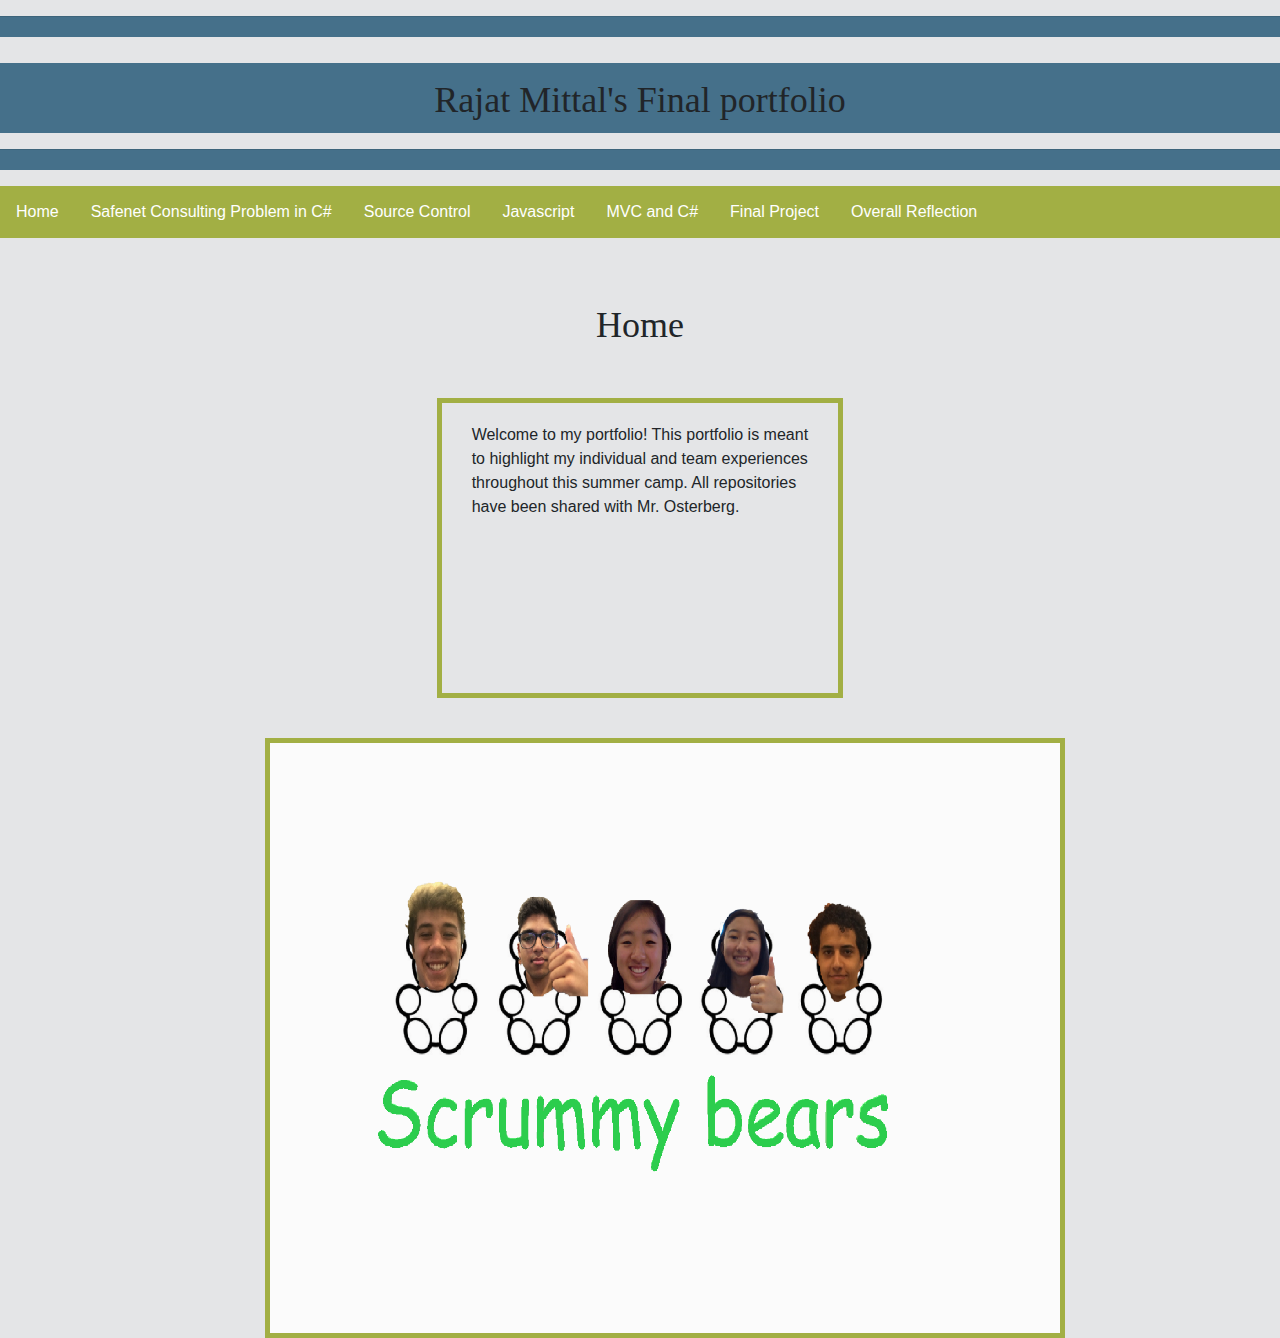
<file: index.html>
<!DOCTYPE html>
<html>
<head>
    
    <meta charset="utf-8" />
    <link rel="stylesheet" type="text/css" href="bootstrap.css">
    <link rel="stylesheet" type="text/css" href="style.css">
    <title>Final Portfolio</title>
</head>
<body>                    
        <hr id="hr1">
        <div class="row">
            <div class="col-md-12 offset-md-0">
                <div class="title">
                    <div class="header">Rajat Mittal's Final portfolio</div>
                </div>   
            </div>
        </div>   
        <hr id="hr2">
            <ul>
                    <li><a href="index.html">Home</a></li>
                    <li><a href="BankAccount.html">Safenet Consulting Problem in C#</a></li>
                    <li><a href="SourceControl.html">Source Control</a></li>
                    <li><a href="JavaScript.html">Javascript</a></li>
                    <li><a href="MVC.html">MVC and C#</a></li>
                    <li><a href="FinalProject.html">Final Project</a></li>
                    <li><a href="overall.html">Overall Reflection</a></li>
                </ul>
                <div class="row">
                        <div class="padding">
                
                        </div>
                    </div>
                    
                    <div class="row">
                        <div class="col-md-12 offset-md-0">
                            <div class="title2">
                                <div class="header">Home</div>
                            </div>   
                        </div>
                    </div>   
                    
                    <div class="row">
                            <div class="padding">
                    
                            </div>
                        </div>
                </div>
            </div>
            <div class="row">
                <div class="col-md-4 offset-md-4">
                    <div class="portfolio">
                        
                            <p> Welcome to my portfolio! 
                                This portfolio is meant to highlight my individual and team experiences throughout this summer camp. 
                                All repositories have been shared with Mr. Osterberg. 
                                
                            </p>
                        </div>
    
                        </div>
                    </div>
            </div>
            <div class="row">
                    <div class="padding">
            
                    </div>
                </div>
            <div class="row">
                    <div class="column">                
                                       
                         <img src="scrum.png" alt="Source Control" width="800" height="600" hspace="280"style="border: #A2AF44 5px solid;width=100%"/>
                        
                     </div>   
            
</body>
</html>
</file>
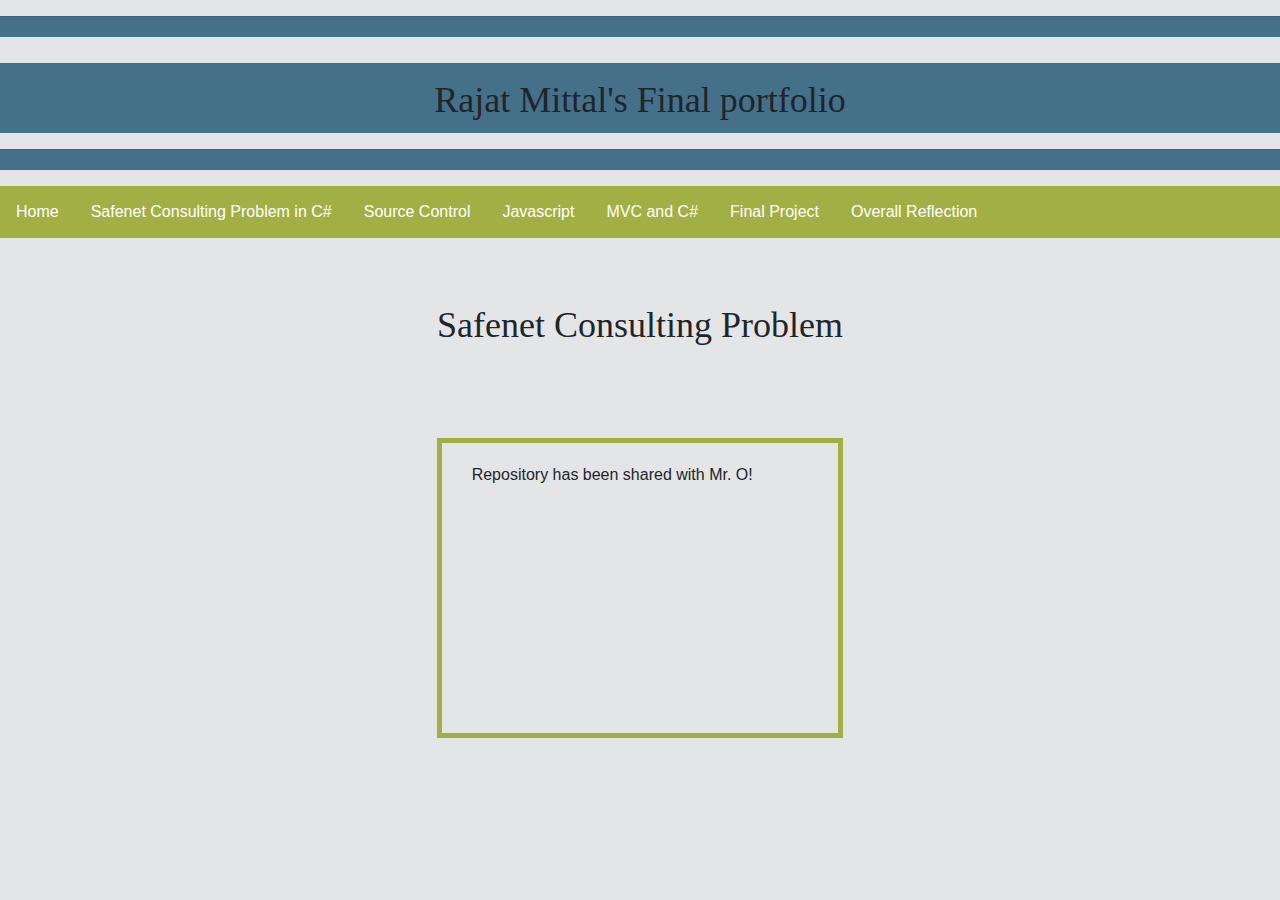
<file: BankAccount.html>
<!DOCTYPE html>
<html>
<head>
   <meta charset="utf-8" />
   <link rel="stylesheet" type="text/css" href="bootstrap.css">
    <link rel="stylesheet" type="text/css" href="style.css">
   <title>Safenet Consulting Problem</title>
</head>
<body>
        <hr id="hr1">
                <div class="row">
                    <div class="col-md-12 offset-md-0">
                        <div class="title">
                            <div class="header">Rajat Mittal's Final portfolio</div>
                        </div>   
                    </div>
                </div>   
                <hr id="hr2">
                    <ul>
                            <li><a href="index.html">Home</a></li>
                            <li><a href="BankAccount.html">Safenet Consulting Problem in C#</a></li>
                            <li><a href="SourceControl.html">Source Control</a></li>
                            <li><a href="JavaScript.html">Javascript</a></li>
                            <li><a href="MVC.html">MVC and C#</a></li>
                            <li><a href="FinalProject.html">Final Project</a></li>
                            <li><a href="overall.html">Overall Reflection</a></li>
                        </ul>
                        <div class="row">
                                <div class="padding">
                        
                                </div>
                            </div>
                            
                            <div class="row">
                                <div class="col-md-12 offset-md-0">
                                    <div class="title2">
                                        <div class="header">Safenet Consulting Problem</div>
                                    </div>   
                                </div>
                            </div>   
                            
            
            <div class="row">
                    <div class="padding2">
            
                    </div>
                </div>
            <div class="row">
                        <div class="col-md-4 offset-md-4">
                            <div class="portfolio">
                                <div> Repository has been shared with Mr. O! </div>
                            </div>
                        </div>
                    </div>
            <div class="row">
                    <div class="padding2">
                    
                    </div>
            </div>
            

</body>
</html>
</file>
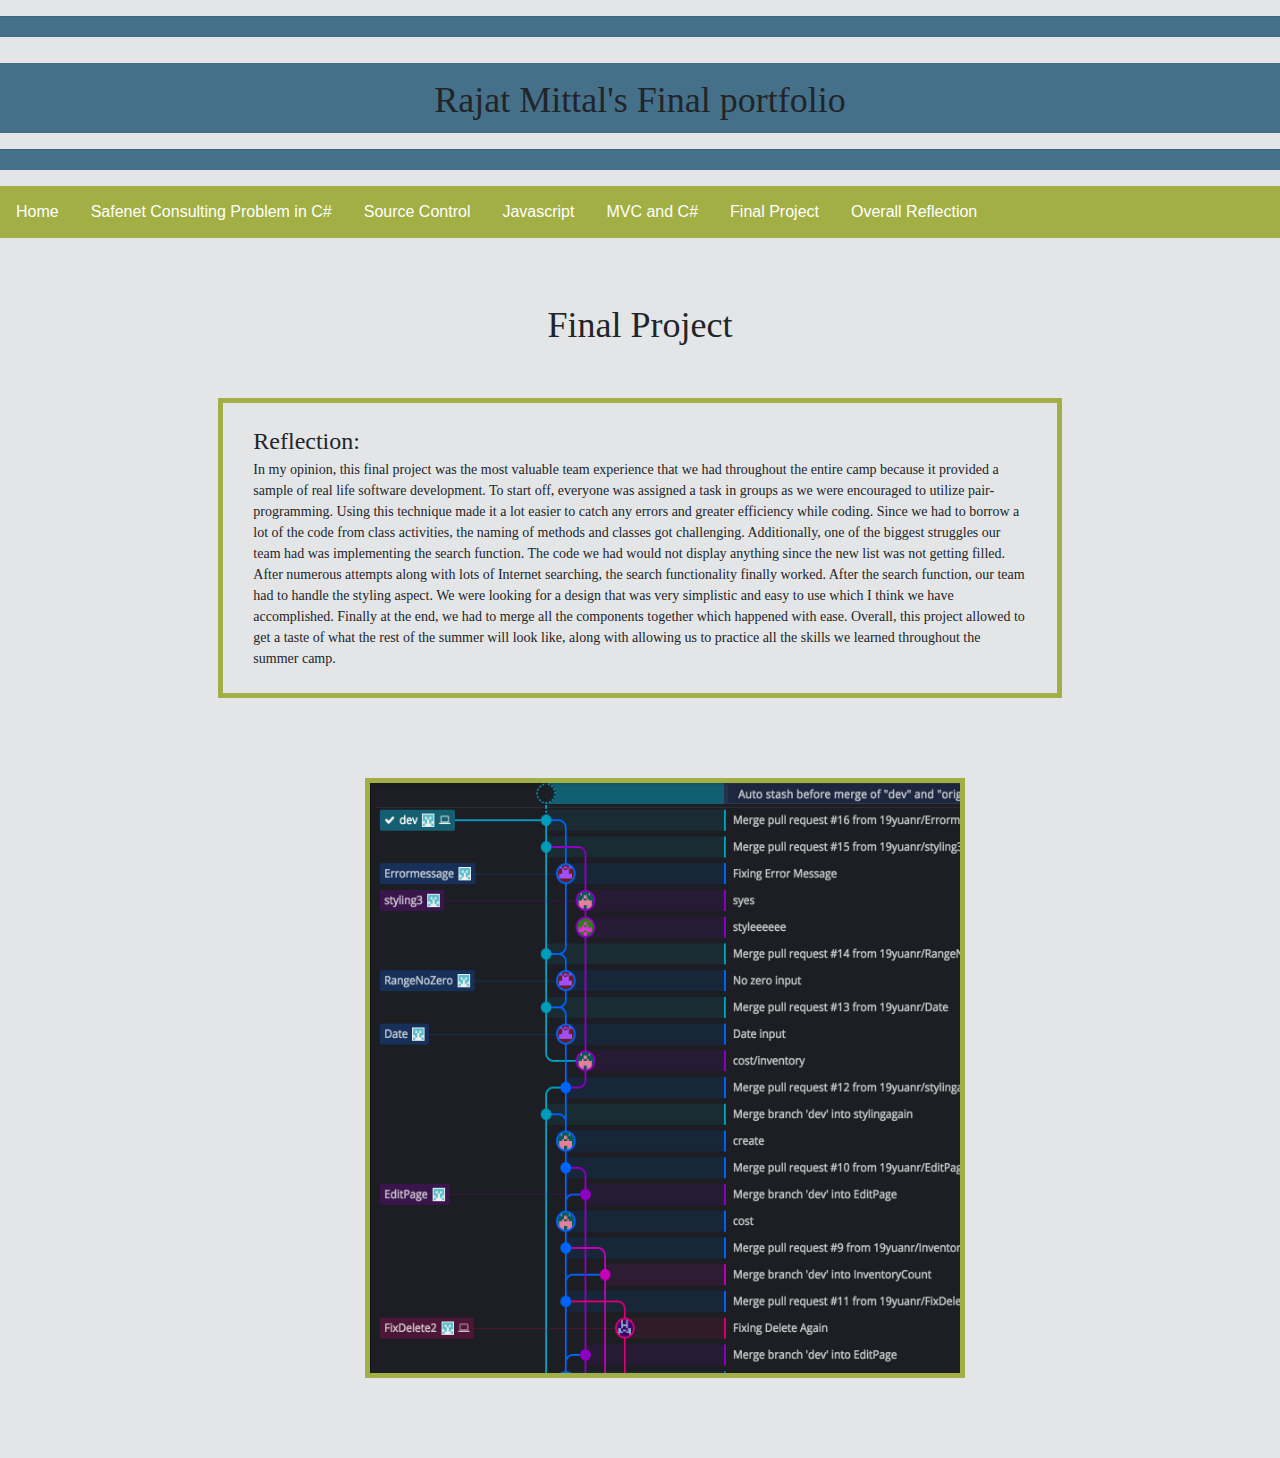
<file: FinalProject.html>
<!DOCTYPE html>
<html>
<head>
   <meta charset="utf-8" />
   <link rel="stylesheet" type="text/css" href="bootstrap.css">
   <link rel="stylesheet" type="text/css" href="style.css">
   <title>Yearbook page</title>
</head>
<body>
        <hr id="hr1">
        <div class="row">
            <div class="col-md-12 offset-md-0">
                <div class="title">
                    <div class="header">Rajat Mittal's Final portfolio</div>
                </div>   
            </div>
        </div>   
        <hr id="hr2">
            <ul>
                    <li><a href="index.html">Home</a></li>
                    <li><a href="BankAccount.html">Safenet Consulting Problem in C#</a></li>
                    <li><a href="SourceControl.html">Source Control</a></li>
                    <li><a href="JavaScript.html">Javascript</a></li>
                    <li><a href="MVC.html">MVC and C#</a></li>
                    <li><a href="FinalProject.html">Final Project</a></li>
                    <li><a href="overall.html">Overall Reflection</a></li>
                </ul>
                <div class="row">
                        <div class="padding">
                
                        </div>
                    </div>
                    
                    <div class="row">
                        <div class="col-md-12 offset-md-0">
                            <div class="title2">
                                <div class="header">Final Project</div>
                            </div>   
                        </div>
                    </div>   
                    
                    <div class="row">
                            <div class="padding">
                    
                            </div>
                        </div>
                    <div class="row">
                        <div class="col-md-8 offset-md-2">
                            <div class="portfolio">
                                            <div class="subheader">Reflection:</div>
                                <div class="body">
                                    <p>
                                            In my opinion, this final project was the most valuable team experience that we had throughout the entire camp because it provided a sample of real life software development. 
                                            To start off, everyone was assigned a task in groups as we were encouraged to utilize pair-programming. 
                                            Using this technique made it a lot easier to catch any errors and greater efficiency while coding. 
                                            Since we had to borrow a lot of the code from class activities, the naming of methods and classes got challenging. 
                                            Additionally, one of the biggest struggles our team had was implementing the search function. The code we had would not display anything since the new list was not getting filled.
                                            After numerous attempts along with lots of Internet searching, the search functionality finally worked. 
                                            After the search function, our team had to handle the styling aspect. We were looking for a design that was very simplistic and easy to use which I think we have accomplished. 
                                            Finally at the end, we had to merge all the components together which happened with ease. 
                                            Overall, this project allowed to get a taste of what the rest of the summer will look like, along with allowing us to practice all the skills we learned throughout the summer camp. 
                                    </p>
                                </div>
            
                                </div>
                            </div>
                    </div>
                    <div class="row">
                            <div class="padding2">
                    
                            </div>
                        </div>
                        <div class="row">
                                <div class="column">                
                                                   
                                     <img src="picture6.png" alt="Source Control" width="600" height="600" hspace="380"style="border: #A2AF44 5px solid;width=100%"/>
                                    
                                 </div>   
                            <div class="row">
                                    <div class="padding2">
                            
                                    </div>
                                </div>

</body>
</html>
</file>
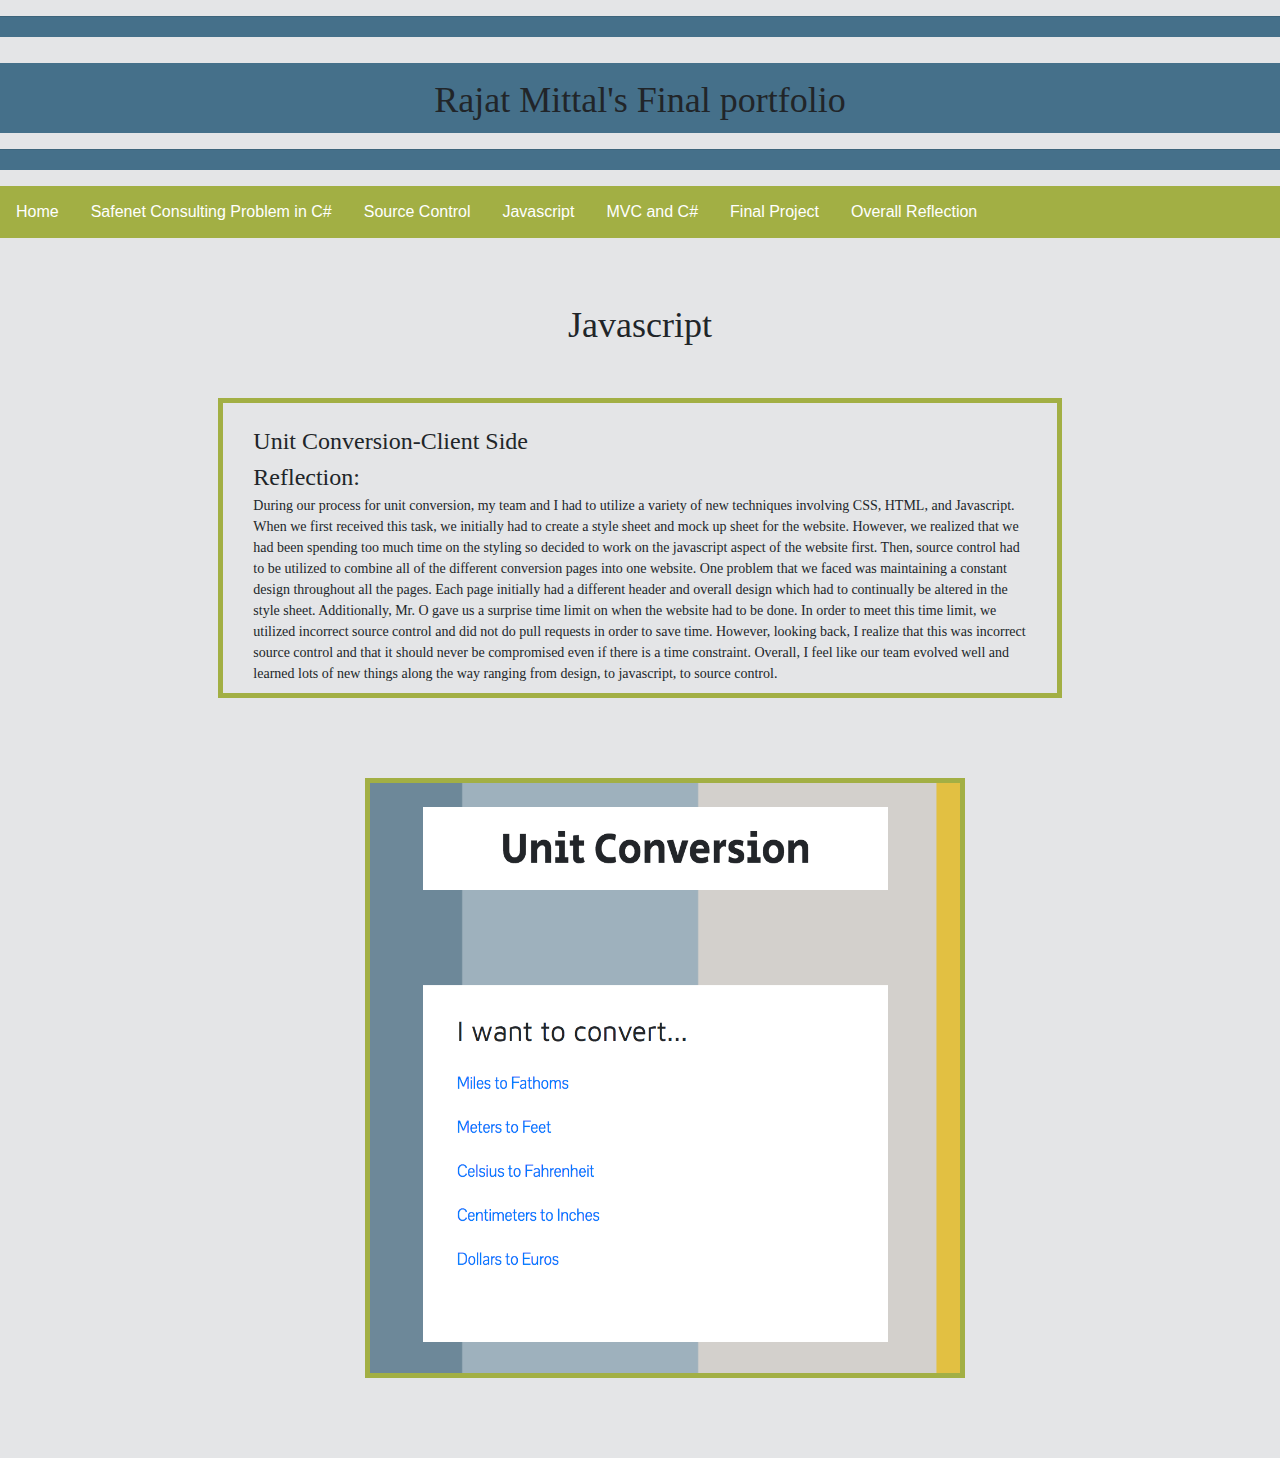
<file: JavaScript.html>
<!DOCTYPE html>
<html>
<head>
   <meta charset="utf-8" />
   <link rel="stylesheet" type="text/css" href="bootstrap.css">
   <link rel="stylesheet" type="text/css" href="style.css">
   <title>JavaScript</title>
</head>
<body>
        
                <hr id="hr1">
                <div class="row">
                    <div class="col-md-12 offset-md-0">
                        <div class="title">
                            <div class="header">Rajat Mittal's Final portfolio</div>
                        </div>   
                    </div>
                </div>   
                <hr id="hr2">
                    <ul>
                            <li><a href="index.html">Home</a></li>
                            <li><a href="BankAccount.html">Safenet Consulting Problem in C#</a></li>
                            <li><a href="SourceControl.html">Source Control</a></li>
                            <li><a href="JavaScript.html">Javascript</a></li>
                            <li><a href="MVC.html">MVC and C#</a></li>
                            <li><a href="FinalProject.html">Final Project</a></li>
                            <li><a href="overall.html">Overall Reflection</a></li>
                        </ul>
                        <div class="row">
                                <div class="padding">
                        
                                </div>
                            </div>
                            
                            <div class="row">
                                <div class="col-md-12 offset-md-0">
                                    <div class="title2">
                                        <div class="header">Javascript</div>
                                    </div>   
                                </div>
                            </div>   
                            
                            <div class="row">
                                    <div class="padding">
                            
                                    </div>
                                </div>

                    <div class="row">
                        <div class="col-md-8 offset-md-2">
                            <div class="portfolio">
                                            <div class="subheader">Unit Conversion-Client Side</div>
                                            <div class="subheader">Reflection:</div>
                                <div class="body">
                                    <p>
                                            During our process for unit conversion, my team and I had to utilize a variety of new techniques involving CSS, HTML, and Javascript. 
                                            When we first received this task, we initially had to create a style sheet and mock up sheet for the website. 
                                            However, we realized that we had been spending too much time on the styling so decided to work on the javascript aspect of the website first. 
                                            Then, source control had to be utilized to combine all of the different conversion pages into one website. 
                                            One problem that we faced was maintaining a constant design throughout all the pages. 
                                            Each page initially had a different header and overall design which had to continually be altered in the style sheet. 
                                            Additionally, Mr. O gave us a surprise time limit on when the website had to be done. In order to meet this time limit, we utilized incorrect source control and did not do pull requests in order to save time. 
                                            However, looking back, I realize that this was incorrect source control and that it should never be compromised even if there is a time constraint. 
                                            Overall, I feel like our team evolved well and learned lots of new things along the way ranging from design, to javascript, to source control. 
                                    </p>
                                </div>
                            </div>
                                </div>
                            </div>
                    </div>
                    <div class="row">
                            <div class="padding2">
                    
                            </div>
                        </div>
                        <div class="row">
                                <div class="column">                
                                                   
                                     <img src="picture4.png" alt="Source Control" width="600" height="600" hspace="380"style="border: #A2AF44 5px solid;width=100%"/>
                                    
                                 </div>   
                            <div class="row">
                                    <div class="padding2">
                            
                                    </div>
                                </div>
</body>
</html>
</file>
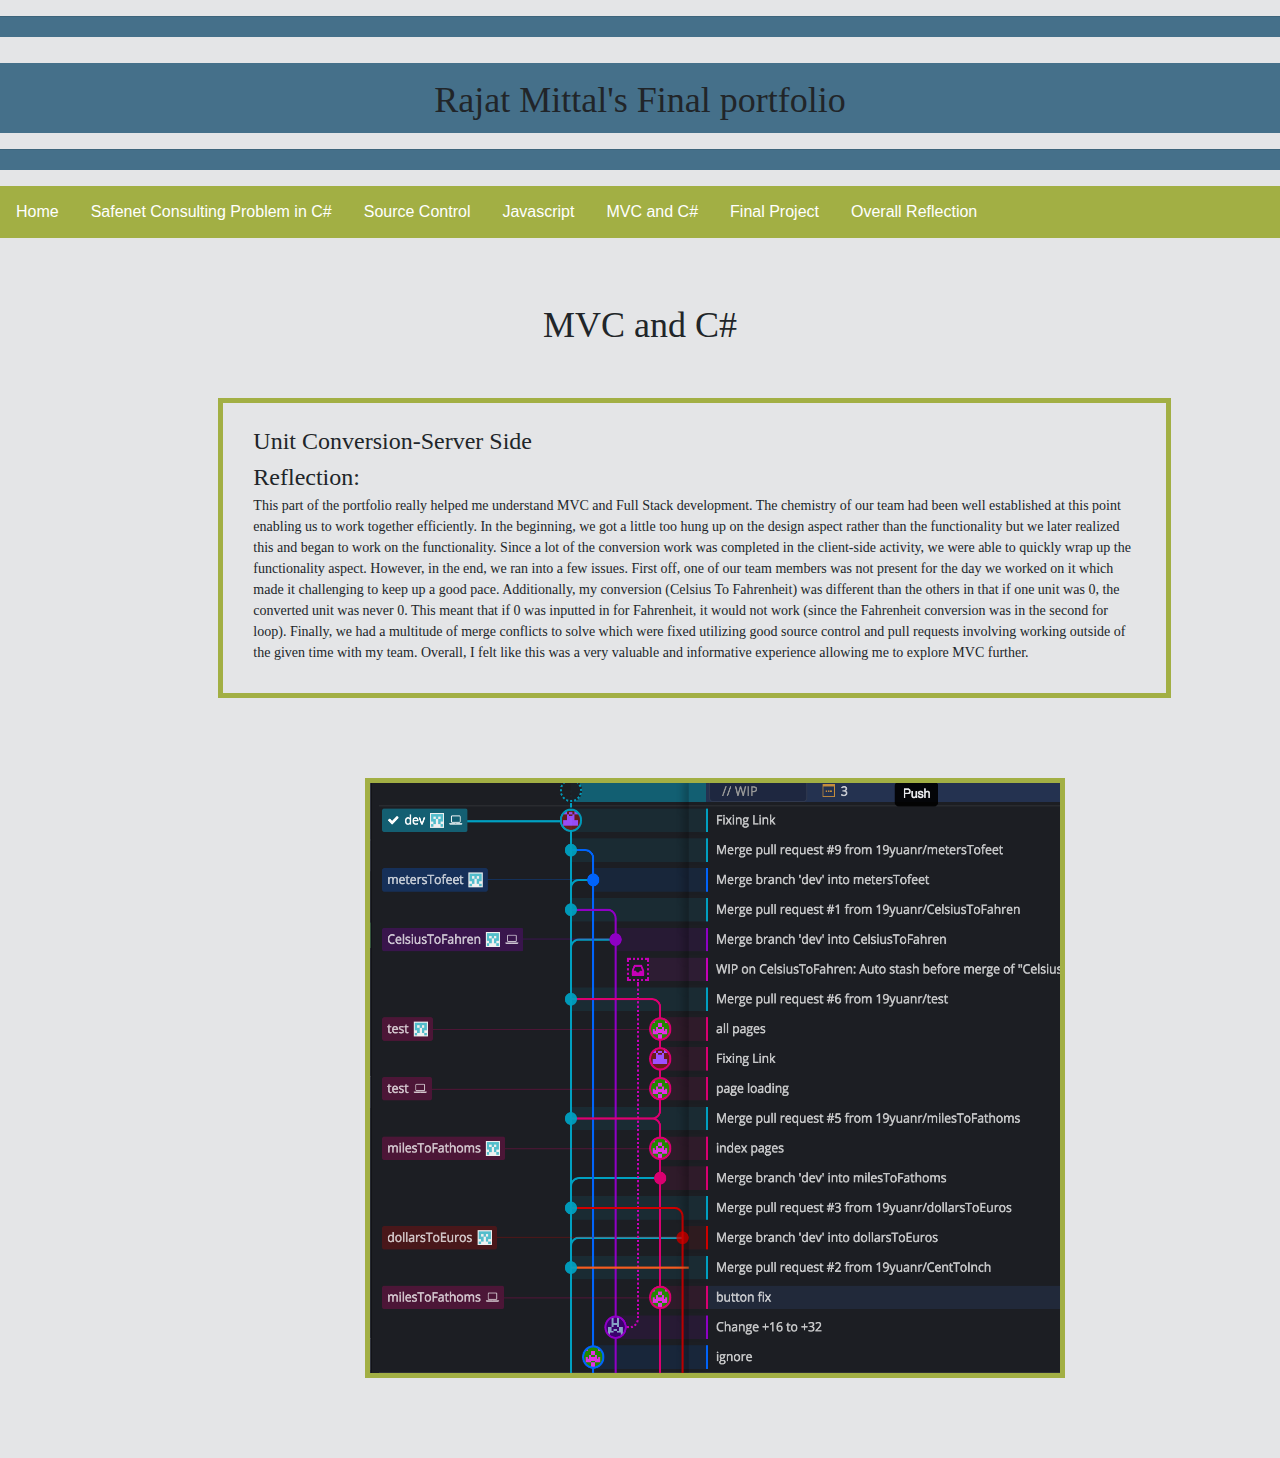
<file: MVC.html>
<!DOCTYPE html>
<html>
<head>
   <meta charset="utf-8" />
   <link rel="stylesheet" type="text/css" href="bootstrap.css">
   <link rel="stylesheet" type="text/css" href="style.css">
   <title>MVC and C#</title>
</head>
<body>
        <hr id="hr1">
        <div class="row">
            <div class="col-md-12 offset-md-0">
                <div class="title">
                    <div class="header">Rajat Mittal's Final portfolio</div>
                </div>   
            </div>
        </div>   
        <hr id="hr2">
            <ul>
                    <li><a href="index.html">Home</a></li>
                    <li><a href="BankAccount.html">Safenet Consulting Problem in C#</a></li>
                    <li><a href="SourceControl.html">Source Control</a></li>
                    <li><a href="JavaScript.html">Javascript</a></li>
                    <li><a href="MVC.html">MVC and C#</a></li>
                    <li><a href="FinalProject.html">Final Project</a></li>
                    <li><a href="overall.html">Overall Reflection</a></li>
                </ul>
                <div class="row">
                        <div class="padding">
                
                        </div>
                    </div>
                    
                    <div class="row">
                        <div class="col-md-12 offset-md-0">
                            <div class="title2">
                                <div class="header">MVC and C#</div>
                            </div>   
                        </div>
                    </div>   
                    
                    <div class="row">
                            <div class="padding">
                    
                            </div>
                        </div>
                    <div class="row">
                        <div class="col-md-9 offset-md-2">
                            <div class="portfolio">
                                            <div class="subheader">Unit Conversion-Server Side</div>
                                            <div class="subheader">Reflection:</div>
                                <div class="body">
                                    <p>
                                           This part of the portfolio really helped me understand MVC and Full Stack development. 
                                           The chemistry of our team had been well established at this point enabling us to work together efficiently. 
                                           In the beginning, we got a little too hung up on the design aspect rather than the functionality but we later realized this and began to work on the functionality. 
                                           Since a lot of the conversion work was completed in the client-side activity, we were able to quickly wrap up the functionality aspect. 
                                           However, in the end, we ran into a few issues. First off, one of our team members was not present for the day we worked on it which made it challenging to keep up a good pace. 
                                           Additionally, my conversion (Celsius To Fahrenheit) was different than the others in that if one unit was 0, the converted unit was never 0. This meant that if 0 was inputted in for Fahrenheit, it would not work (since the Fahrenheit conversion was in the second for loop).
                                           Finally, we had a multitude of merge conflicts to solve which were fixed utilizing good source control and pull requests involving working outside of the given time with my team. 
                                           Overall, I felt like this was a very valuable and informative experience allowing me to explore MVC further. 

                                    </p>
                                </div>
            
                                </div>
                            </div>
                    </div>
                    <div class="row">
                            <div class="padding2">
                    
                            </div>
                        </div>
                        <div class="row">
                                <div class="column">                
                                                   
                                     <img src="picture5.png" alt="Source Control" width="700" height="600" hspace="380"style="border: #A2AF44 5px solid;width=100%"/>
                                    
                                 </div>   
        
                            <div class="row">
                                    <div class="padding2">
                            
                                    </div>
                                </div>


</body>
</html>
</file>
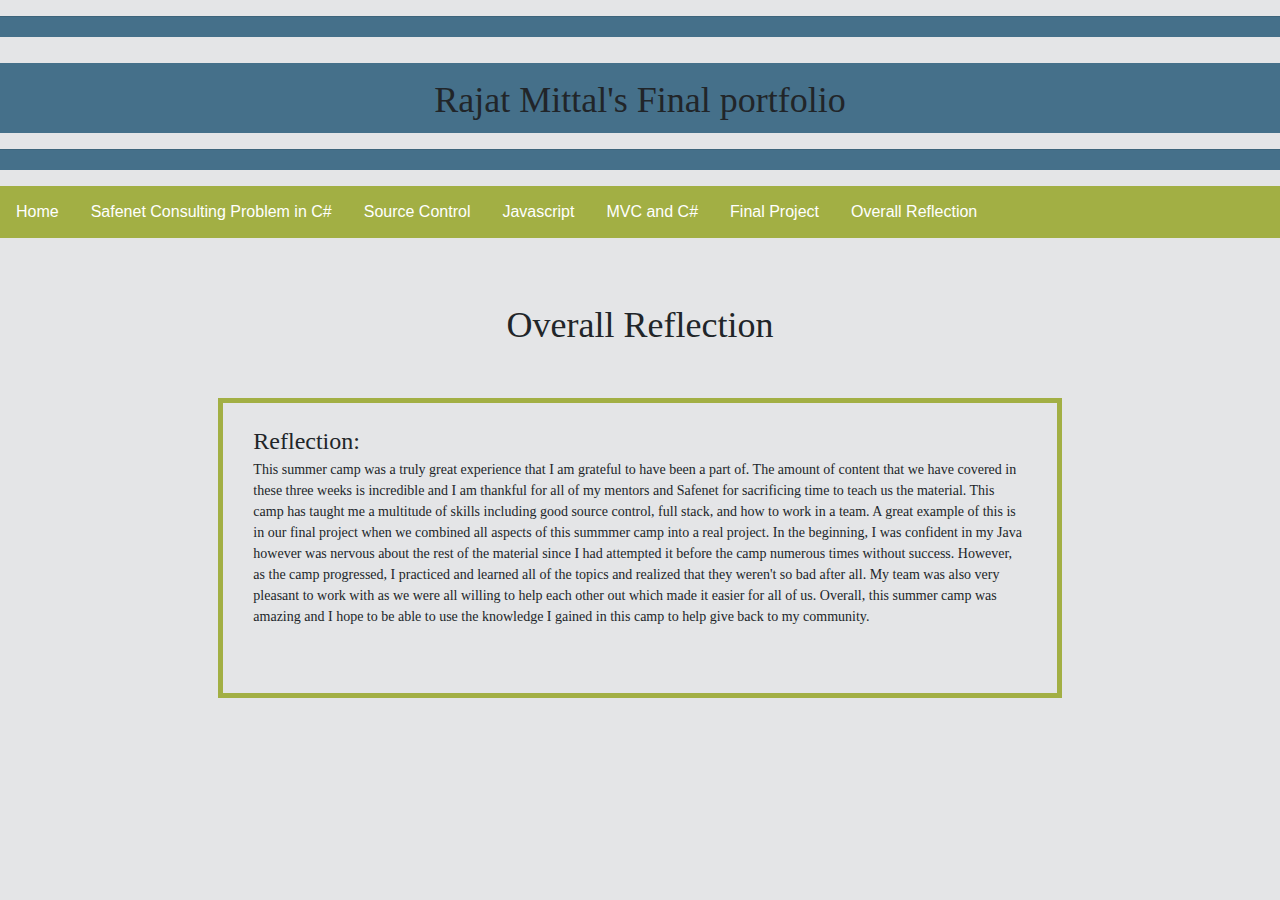
<file: overall.html>
<!DOCTYPE html>
<html>
<head>
   <meta charset="utf-8" />
   <link rel="stylesheet" type="text/css" href="bootstrap.css">
    <link rel="stylesheet" type="text/css" href="style.css">
   <title>Overall Reflection</title>
</head>
<body>
        <hr id="hr1">
                <div class="row">
                    <div class="col-md-12 offset-md-0">
                        <div class="title">
                            <div class="header">Rajat Mittal's Final portfolio</div>
                        </div>   
                    </div>
                </div>   
                <hr id="hr2">
                    <ul>
                            <li><a href="index.html">Home</a></li>
                            <li><a href="BankAccount.html">Safenet Consulting Problem in C#</a></li>
                            <li><a href="SourceControl.html">Source Control</a></li>
                            <li><a href="JavaScript.html">Javascript</a></li>
                            <li><a href="MVC.html">MVC and C#</a></li>
                            <li><a href="FinalProject.html">Final Project</a></li>
                            <li><a href="overall.html">Overall Reflection</a></li>
                        </ul>
                        <div class="row">
                                <div class="padding">
                        
                                </div>
                            </div>
                            
                            <div class="row">
                                <div class="col-md-12 offset-md-0">
                                    <div class="title2">
                                        <div class="header">Overall Reflection</div>
                                    </div>   
                                </div>
                            </div>   
                            
                            <div class="row">
                                    <div class="padding">
                            
                                    </div>
                                </div>
                    <div class="row">
                        <div class="col-md-8 offset-md-2">
                            <div class="portfolio">
                                            <div class="subheader">Reflection:</div>
                                <div class="body">
                                    <p>
                                            This summer camp was a truly great experience that I am grateful to have been a part of. 
                                            The amount of content that we have covered in these three weeks is incredible and I am thankful for all of my mentors and Safenet for sacrificing time to teach us the material. 
                                            This camp has taught me a multitude of skills including good source control, full stack, and how to work in a team. 
                                            A great example of this is in our final project when we combined all aspects of this summmer camp into a real project. 
                                            In the beginning, I was confident in my Java however was nervous about the rest of the material since I had attempted it before the camp numerous times without success. 
                                            However, as the camp progressed, I practiced and learned all of the topics and realized that they weren't so bad after all. 
                                            My team was also very pleasant to work with as we were all willing to help each other out which made it easier for all of us. 
                                            Overall, this summer camp was amazing and I hope to be able to use the knowledge I gained in this camp to help give back to my community. 
                                    </p>
                                </div>
            
                                </div>
                            </div>
                    </div>
                    <div class="row">
                            <div class="padding2">
                    
                            </div>
                        </div>
                            <div class="row">
                                    <div class="padding2">
                            
                                    </div>
                                </div>

</body>
</html>
</file>
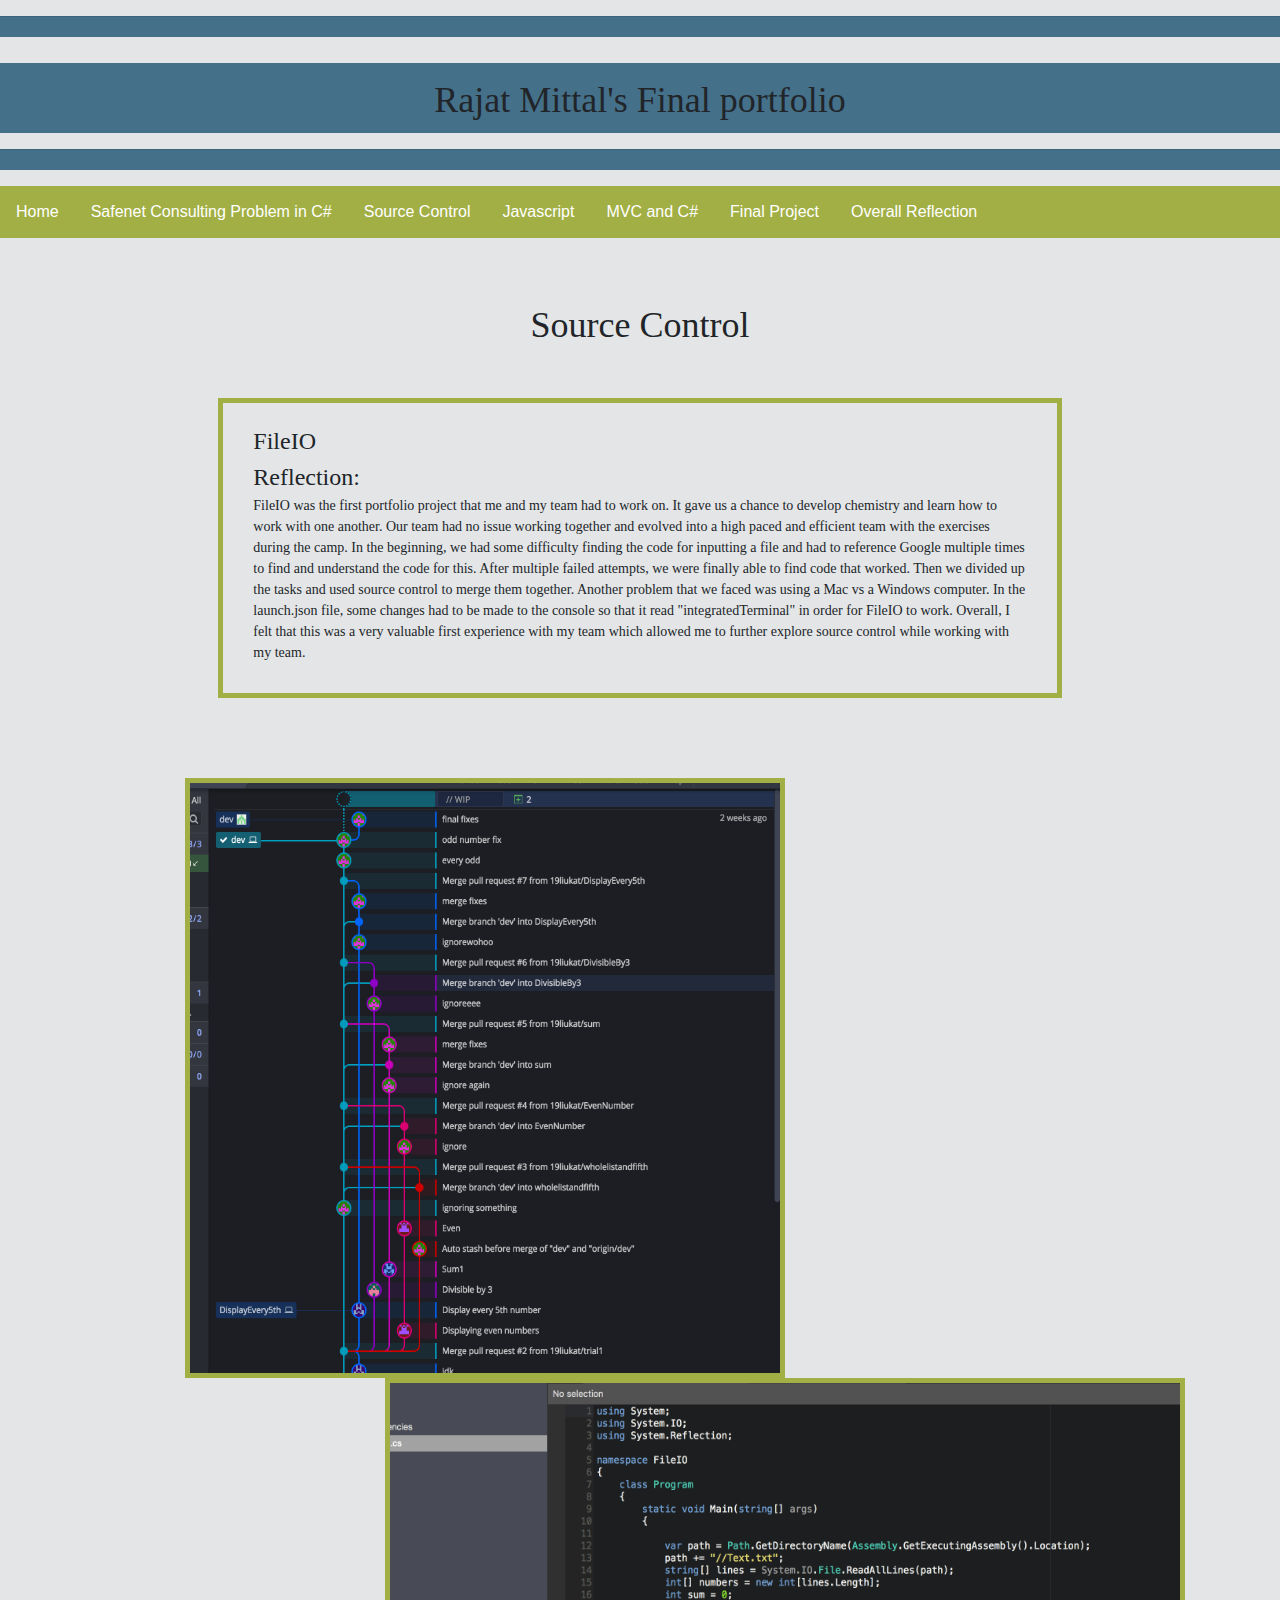
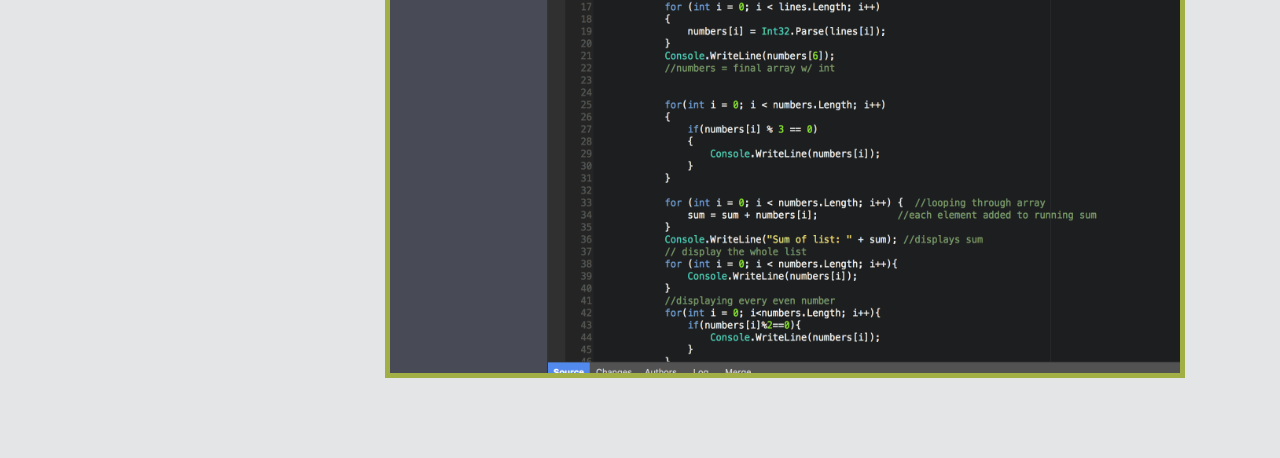
<file: SourceControl.html>
<!DOCTYPE html>
<html>
<head>
   <meta charset="utf-8" />
   <link rel="stylesheet" type="text/css" href="bootstrap.css">
    <link rel="stylesheet" type="text/css" href="style.css">
   <title>Source Control</title>
</head>
<body>
        <hr id="hr1">
                <div class="row">
                    <div class="col-md-12 offset-md-0">
                        <div class="title">
                            <div class="header">Rajat Mittal's Final portfolio</div>
                        </div>   
                    </div>
                </div>   
                <hr id="hr2">
                    <ul>
                            <li><a href="index.html">Home</a></li>
                            <li><a href="BankAccount.html">Safenet Consulting Problem in C#</a></li>
                            <li><a href="SourceControl.html">Source Control</a></li>
                            <li><a href="JavaScript.html">Javascript</a></li>
                            <li><a href="MVC.html">MVC and C#</a></li>
                            <li><a href="FinalProject.html">Final Project</a></li>
                            <li><a href="overall.html">Overall Reflection</a></li>
                        </ul>
                        <div class="row">
                                <div class="padding">
                        
                                </div>
                            </div>
                            
                            <div class="row">
                                <div class="col-md-12 offset-md-0">
                                    <div class="title2">
                                        <div class="header">Source Control</div>
                                    </div>   
                                </div>
                            </div>   
                            
                            <div class="row">
                                    <div class="padding">
                            
                                    </div>
                                </div>
                    </div>
                    <div class="row">
                        <div class="col-md-8 offset-md-2">
                            <div class="portfolio">
                                            <div class="subheader">FileIO</div>
                                            <div class="subheader">Reflection:</div>
                                <div class="body">
                                    <p>
                                            FileIO was the first portfolio project that me and my team had to work on. 
                                            It gave us a chance to develop chemistry and learn how to work with one another. 
                                            Our team had no issue working together and evolved into a high paced and efficient team with the exercises during the camp. 
                                            In the beginning, we had some difficulty finding the code for inputting a file and had to reference Google multiple times to find and understand the code for this. 
                                            After multiple failed attempts, we were finally able to find code that worked. 
                                            Then we divided up the tasks and used source control to merge them together. 
                                            Another problem that we faced was using a Mac vs a Windows computer. 
                                            In the launch.json file, some changes had to be made to the console so that it read "integratedTerminal" in order for FileIO to work. 
                                            Overall, I felt that this was a very valuable first experience with my team which allowed me to further explore source control while working with my team. 
                                    </p>
                                </div>
            
                                </div>
                            </div>
                    </div>
                    <div class="row">
                            <div class="padding2">
                    
                            </div>
                        </div>
                        <div class="row">
                           <div class="column">                
                                              
                                <img src="picture.png" alt="Source Control" width="600" height="600" hspace="200"style="border: #A2AF44 5px solid;width=100%"/>
                               
                            </div>   
                            <div class="column">
                            <img src="picture2.png" alt="Source Control" width="800" height="600" hspace="400"style="border: #A2AF44 5px solid;width=100%"transform:translateY="30px"/>
                            </div>  
                        </div>               
                            <div class="row">
                                    <div class="padding2">
                            
                                    </div>
                                </div>
</body>
</html>
</file>
<file: style.css>
body {
    background-color: #E4E5E7;
}
.padding {
    padding-top: 40px;
}
.title{
    background-color: #45708A;
    text-align: center;
    height: 70px;
    margin-top: 10px;
    padding-top: 10px;
    font-family: 'Trebuchet MS', 'Lucida Sans Unicode', 'Lucida Grande', 'Lucida Sans', Arial, sans-serif;
}
.padding2{
    height: 80px;
}
.portfolio{
    background-color: #E4E5E7;
    height: 300px;
    padding-left: 30px;
    padding-top: 20px;
    padding-right: 30px;
    border: 5px solid #A2AF44
}

.subheader {
    font-family: "Maven Pro";
    font-size: 24px;
}
.header {
    font-family: "Secular One";
    font-size: 36px;
}
.body{
    font-family: "Pontano Sans";
    font-size: 14px;
}
ul {
    list-style-type: none;
    margin: 0;
    padding: 0;
    overflow: hidden;
    background-color: #A2AF44;
}

li {
    float: left;
}

li a {
    display: block;
    color: white;
    text-align: center;
    padding: 14px 16px;
    text-decoration: none;
}

li a:hover {
    background-color: #111;
}

#hr1{
    
    
    height: 20px;
    background-color: #45708A;
    
}
#hr2{
    height: 20px;
    background-color: #45708A;

}
.title2{
    background-color: #E4E5E7;
    text-align: center;
    height: 70px;
    margin-top: 10px;
    padding-top: 10px;
}
.ImageBorder
{
   
    border: 5px solid #A2AF44;
}
.center-nav{
    padding-left: 225px;
}
</file>
